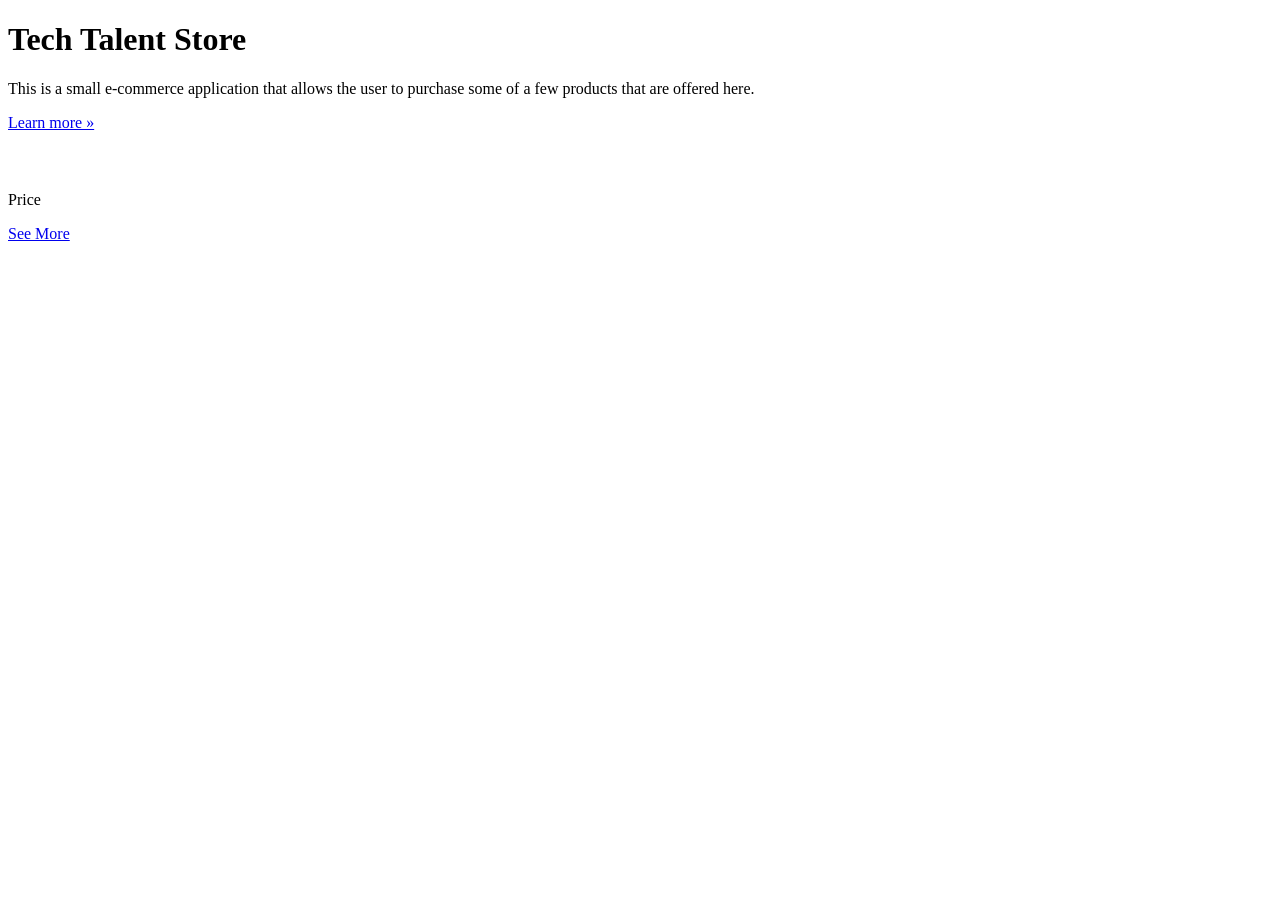
<file: ecommercepage/target/classes/templates/Admin/index.html>
<!DOCTYPE HTML>
  <html xmlns:th="http://www.thymeleaf.org" lang="en">
  <head th:replace="fragments/fragment :: head"></head>
  <body>
  <div th:replace="fragments/fragment :: navbar" ></div>
 
  <main role="main">
      <!-- Main jumbotron for a primary marketing message or call to action -->
      <div class="jumbotron">
          <div class="container">
              <h1 class="display-3">Tech Talent Store</h1>
              <p>This is a small e-commerce application that allows the user to purchase some of a few products that are offered here. </p>
              <p><a class="btn btn-primary btn-lg" href="/about" role="button">Learn more &raquo;</a></p>
          </div>
      </div>

      <!-- Product Section -->
    
  <div class="container">
    <div class="row d-flex justify-content-around">
    <div th:each ="product : ${products}">
      <div class="card">
          <div class="card-body">
            <div class="column">
          <img th:src="@{${product.imageURL}}">
          </div>
              <div class="card-footer">
              <h5 th:text="${product.name}"></h5>
              <h6 th:text="${product.brand}"></h6>
              <p class="card-text">Price <span th:text="${#numbers.formatCurrency(product.price)}"></span></p>
              <a href="#" th:href="@{'/product/{id}'(id=${product.id})}" class="btn btn-primary">See More</a>
            </div>
            </div>
          </div>
        </div>
      </div>
    </div>
     
          
          
    
  </main>
 
  <footer th:replace="fragments/fragment :: footer"></footer>
  </body>
  </html>
</file>
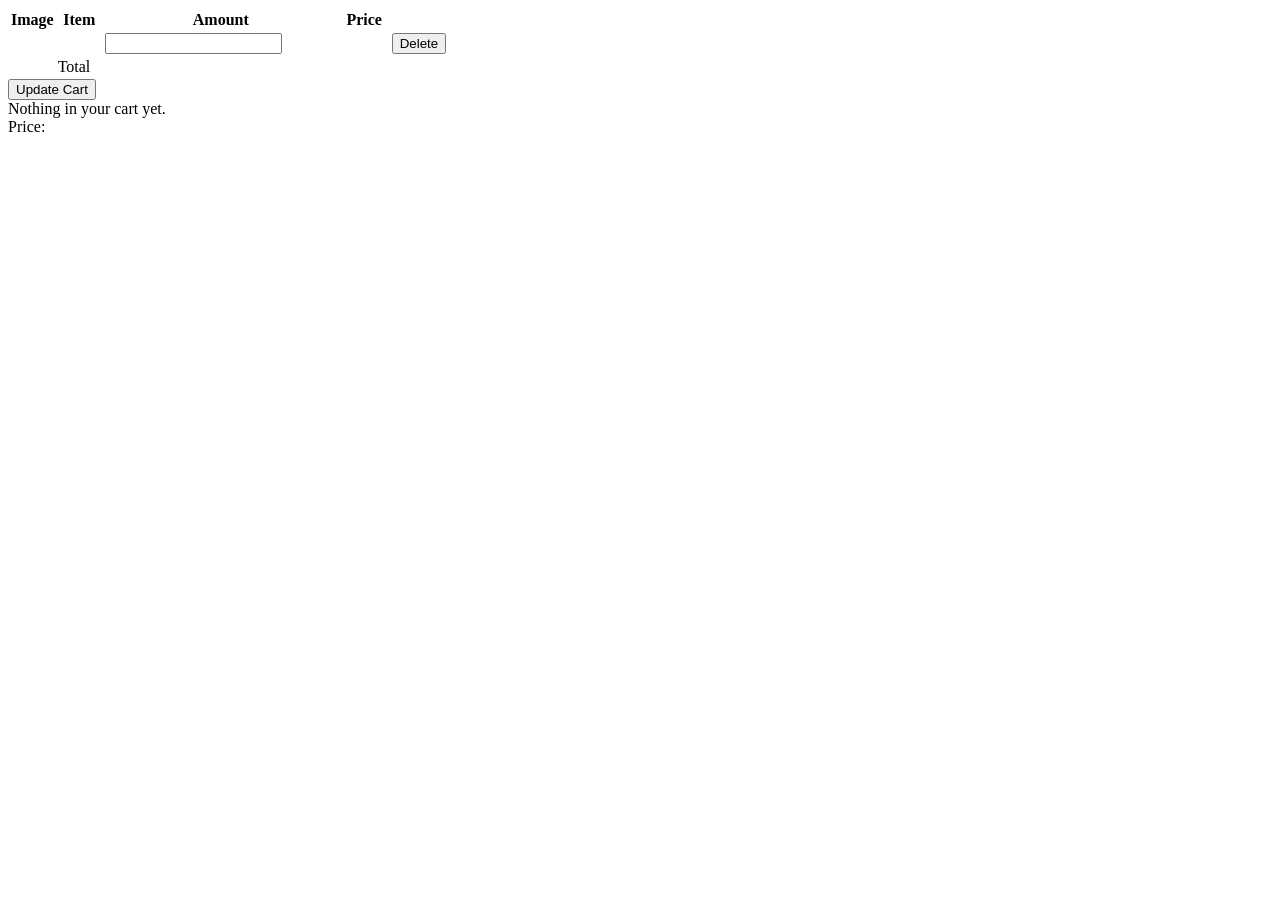
<file: ecommercepage/target/classes/templates/cart.html>
<!DOCTYPE html>
<html xmlns:th="http://www.thymeleaf.org" lang="en">
<head  th:replace="fragments/fragment :: head"></head>

<body>
    <div th:replace="fragments/fragment :: navbar" ></div>  
    <main role="main">
        <div class="container">
            <div class="row">
                <table class="table">
                    <thead>
                        <tr>
                            <th>Image</th>
                            <th>Item</th>
                            <th>Amount</th>
                            <th>Price</th>
                            <th></th>
                        </tr>
                    </thead>
                    <tbody>
                        <tr th:each="item : ${cart}" th:with="product=${item.key}">
                            <td style="width: 10%; padding-left: 0"><img th:src="@{${product.imageURL}}" style="width: 100%; max-height: 80px"/></td>
                            <td th:text="${product.name}"></td>
                            <td>
                                <input type="hidden" name="id" th:value="${product.id}" form="updateForm" />
                                <input type="number" name="quantity" min="0" th:value="${item.value}" form="updateForm" />
                            </td>
                            <td th:if="${list.add(product.price * item.value)}" th:text="${#numbers.formatCurrency(product.price)}"></td>
                            <td>
                                <form th:action="@{/cart}" method="GET" style="display: inline">
                                    <input type="hidden" name="_method" value="DELETE" />
                                    <input type="hidden" name="id" th:value="${product.id}" />
                                    <button class="btn btn-danger" style="display: inline" type="submit">Delete</button>
                                </form>
                            </td>
                        </tr>
                    </tbody>
                    <tfoot>
                        <tr>
                            <td></td>
                            <td>Total</td>
                            <td></td>
                            <td th:text="${#numbers.formatCurrency(#aggregates.sum(list))}"></td>
                            <td></td>
                        </tr>
                    </tfoot>
                </table>
   
                <form th:action="@{/cart}" method="post" id="updateForm" th:if="${cart.size() > 0}">
                    <!-- form doesn't support PATCH requests, but this tells Spring Boot to use @PatchMapping anyway. -->
                    <input type="hidden" name="_method" value="PATCH" />
                    <button type="submit" class="btn btn-primary">Update Cart</button>
                </form>
                <div th:if="${cart.size() == 0}">Nothing in your cart yet.</div>
            </div>
            <form action='/charge' method='POST' id='checkout-form'>
                <input type='hidden' th:value='${amount}' name='amount' />
                <label>Price:<span th:text='${amount}' ></label>
                <!-- NOTE: data-key/data-amount/data-currency will be rendered by Thymeleaf -->
                <script
                   src='https://checkout.stripe.com/checkout.js' 
                   class='stripe-button'
                   th:attr='data-key=${stripePublicKey}, 
                     data-amount=${amount}, 
                     data-currency=${currency}'
                   data-name='Baeldung'
                   data-description='Spring course checkout'
                   data-image
                     ='https://www.baeldung.com/wp-content/themes/baeldung/favicon/android-chrome-192x192.png'
                   data-locale='auto'
                   data-zip-code='false'>
               </script>
            </form>
        </div>
    </main>
    <div th:replace="fragments/fragment :: footer"></div>
</body>
</html>
</file>
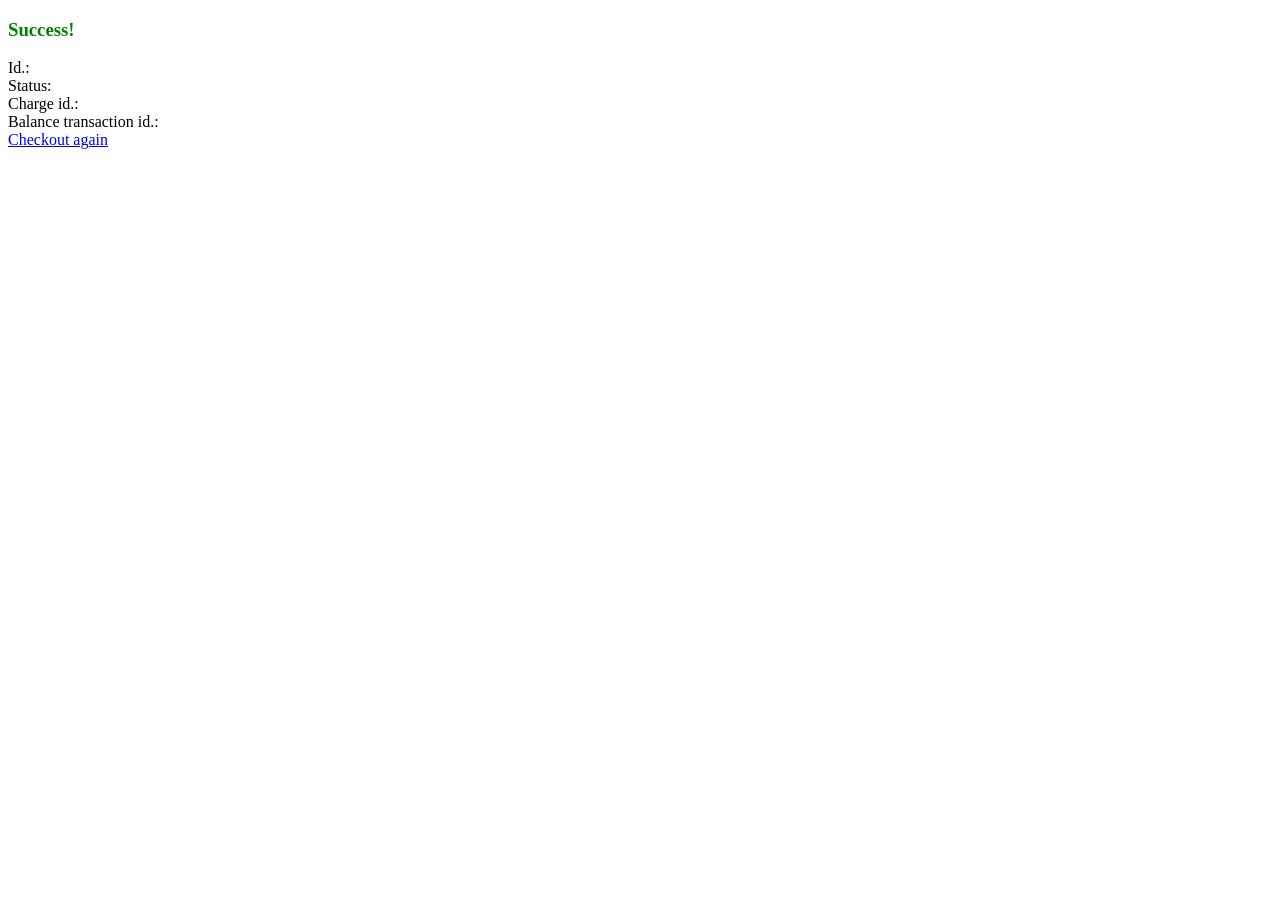
<file: ecommercepage/target/classes/templates/result.html>
<!DOCTYPE html>
<html xmlns='http://www.w3.org/1999/xhtml' xmlns:th='http://www.thymeleaf.org'>
    <head>
        <title>Result</title>
    </head>
    <body>
        <h3 th:if='${error}' th:text='${error}' style='color: red;'></h3>
        <div th:unless='${error}'>
            <h3 style='color: green;'>Success!</h3>
            <div>Id.: <span th:text='${id}' /></div>
            <div>Status: <span th:text='${status}' /></div>
            <div>Charge id.: <span th:text='${chargeId}' /></div>
            <div>Balance transaction id.: <span th:text='${balance_transaction}' /></div>
        </div>
        <a href='/checkout.html'>Checkout again</a>
    </body>
</html>
</file>
